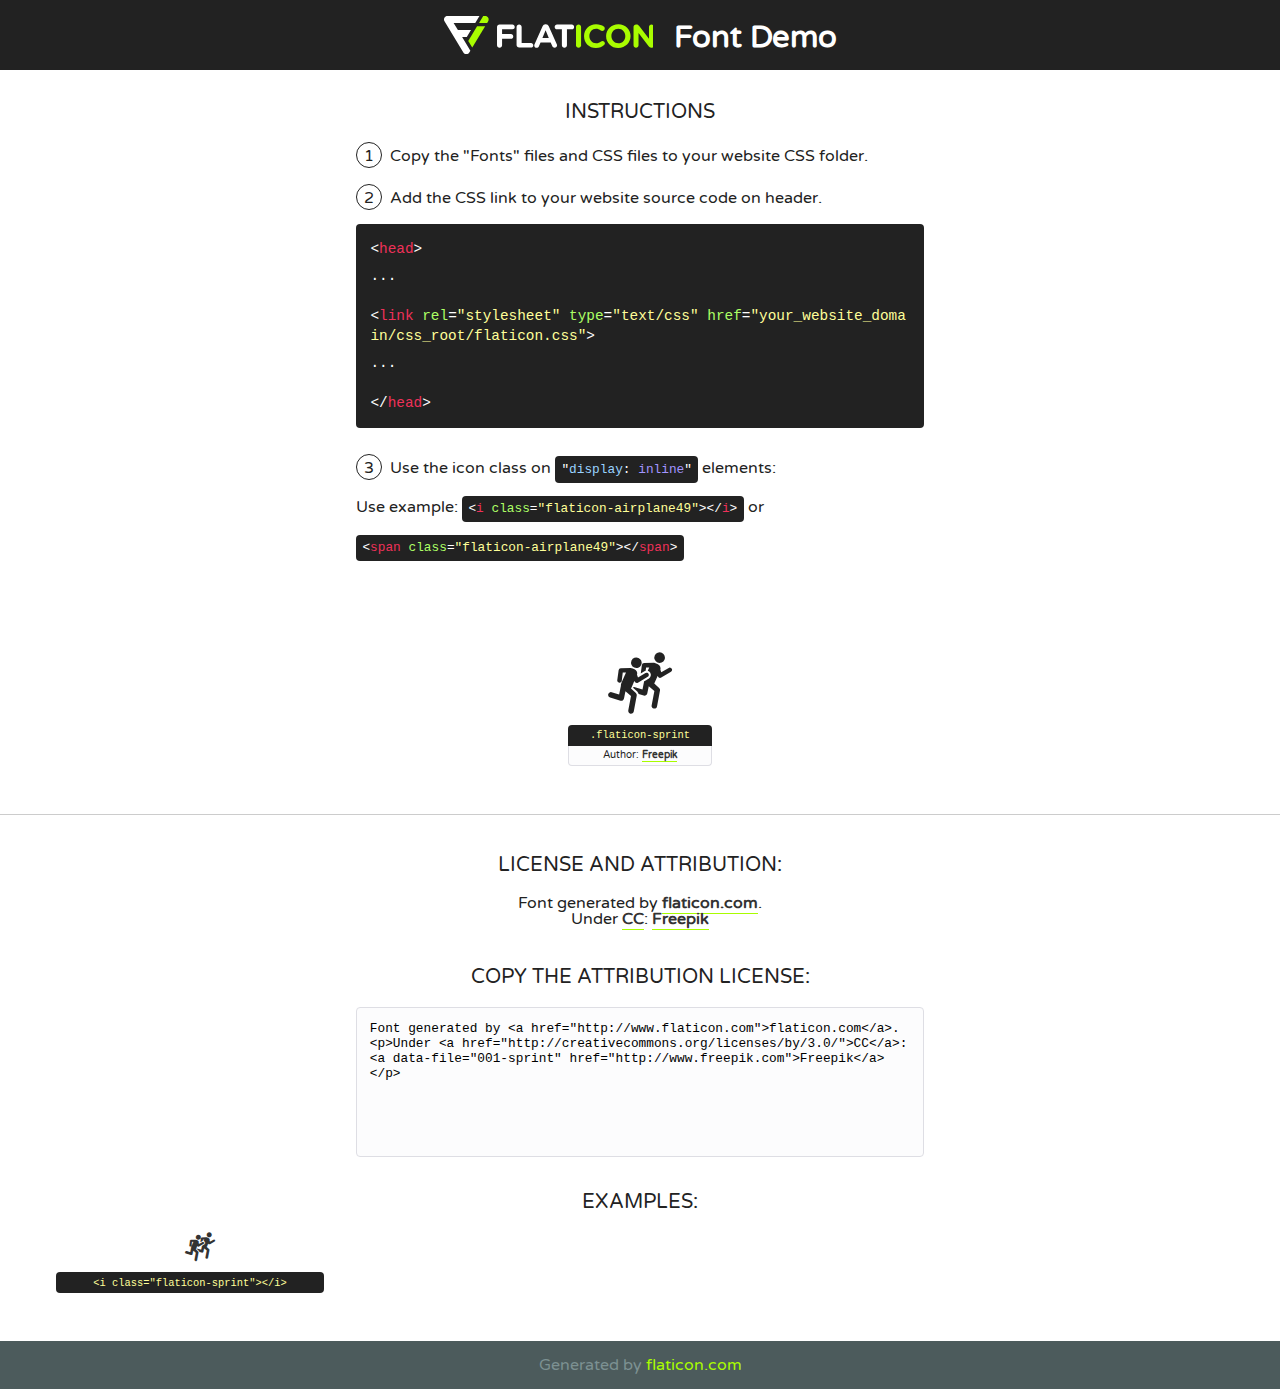
<file: static_cdn/css/font/flaticon.html>
<!DOCTYPE html>
<!--
  Flaticon icon font: Flaticon
  Creation date: 04/03/2018 21:50
-->
<html>
<!DOCTYPE html>
<html>

<head>
    <title>Flaticon WebFont</title>
    <link href="http://fonts.googleapis.com/css?family=Varela+Round" rel="stylesheet" type="text/css" />
    <link rel="stylesheet" type="text/css" href="flaticon.css">
    <meta charset="UTF-8">
    <style>
    html, body, div, span, applet, object, iframe,
    h1, h2, h3, h4, h5, h6, p, blockquote, pre,
    a, abbr, acronym, address, big, cite, code,
    del, dfn, em, img, ins, kbd, q, s, samp,
    small, strike, strong, sub, sup, tt, var,
    b, u, i, center,
    dl, dt, dd, ol, ul, li,
    fieldset, form, label, legend,
    table, caption, tbody, tfoot, thead, tr, th, td,
    article, aside, canvas, details, embed, 
    figure, figcaption, footer, header, hgroup, 
    menu, nav, output, ruby, section, summary,
    time, mark, audio, video {
        margin: 0;
        padding: 0;
        border: 0;
        font-size: 100%;
        font: inherit;
        vertical-align: baseline;
    }
    /* HTML5 display-role reset for older browsers */
    article, aside, details, figcaption, figure, 
    footer, header, hgroup, menu, nav, section {
        display: block;
    }
    body {
        line-height: 1;
    }
    ol, ul {
        list-style: none;
    }
    blockquote, q {
        quotes: none;
    }
    blockquote:before, blockquote:after,
    q:before, q:after {
        content: '';
        content: none;
    }
    table {
        border-collapse: collapse;
        border-spacing: 0;
    }
    body {
        font-family: 'Varela Round', Helvetica, Arial, sans-serif;
        font-size: 16px;
        color: #222;
    }
    a {
        color: #333;
        border-bottom: 1px solid #a9fd00;
        font-weight: bold;
        text-decoration: none;
    }
    * {
        -moz-box-sizing: border-box;
        -webkit-box-sizing: border-box;
        box-sizing: border-box;
        margin: 0;
        padding: 0;
    }
    [class^="flaticon-"]:before, [class*=" flaticon-"]:before, [class^="flaticon-"]:after, [class*=" flaticon-"]:after {
        font-family: Flaticon;
        font-size: 30px;
        font-style: normal;
        margin-left: 20px;
        color: #333;
    }
    .wrapper {
        max-width: 600px;
        margin: auto;
        padding: 0 1em;
    }
    .title {
        font-size: 1.25em;
        text-align: center;
        margin-bottom: 1em;
        text-transform: uppercase;
    }
    header {
        text-align: center;
        background-color: #222;
        color: #fff;
        padding: 1em;
    }
    header .logo {
        width: 210px;
        height: 38px;
        display: inline-block;
        vertical-align: middle;
        margin-right: 1em;
        border: none;
    }
    header strong {
        font-size: 1.95em;
        font-weight: bold;
        vertical-align: middle;
        margin-top: 5px;
        display: inline-block;
    }
    .demo {
        margin: 2em auto;
        line-height: 1.25em;
    }
    .demo ul li {
        margin-bottom: 1em;
    }
    .demo ul li .num {
        color: #222;
        border-radius: 20px;
        display: inline-block;
        width: 26px;
        padding: 3px;
        height: 26px;
        text-align: center;
        margin-right: 0.5em;
        border: 1px solid #222;
    }
    .demo ul li code {
        background-color: #222;
        border-radius: 4px;
        padding: 0.25em 0.5em;
        display: inline-block;
        color: #fff;
        font-family: Consolas,Monaco,Lucida Console,Liberation Mono,DejaVu Sans Mono,Bitstream Vera Sans Mono,Courier New, monospace;
        font-weight: lighter;
        margin-top: 1em;
        font-size: 0.8em;
        word-break: break-all;
    }
    .demo ul li code.big {
        padding: 1em;
        font-size: 0.9em;
    }
    .demo ul li code .red {
        color: #EF3159;
    }
    .demo ul li code .green {
        color: #ACFF65;
    }
    .demo ul li code .yellow {
        color: #FFFF99;
    }
    .demo ul li code .blue {
        color: #99D3FF;
    }
    .demo ul li code .purple {
        color: #A295FF;
    }
    .demo ul li code .dots {
        margin-top: 0.5em;
        display: block;
    }
    #glyphs {
        border-bottom: 1px solid #ccc;
        padding: 2em 0;
        text-align: center;
    }
    .glyph {
        display: inline-block;
        width: 9em;
        margin: 1em;
        text-align: center;
        vertical-align: top;
        background: #FFF;
    }
    .glyph .glyph-icon {
        padding: 10px;
        display: block;
        font-family:"Flaticon";
        font-size: 64px;
        line-height: 1;
    }
    .glyph .glyph-icon:before {
        font-size: 64px;
        color: #222;
        margin-left: 0;
    }
    .class-name {
        font-size: 0.65em;
        background-color: #222;
        color: #fff;
        border-radius: 4px 4px 0 0;
        padding: 0.5em;
        color: #FFFF99;
        font-family: Consolas,Monaco,Lucida Console,Liberation Mono,DejaVu Sans Mono,Bitstream Vera Sans Mono,Courier New, monospace;
    }
    .author-name {
        font-size: 0.6em;
        background-color: #fcfcfd;
        border: 1px solid #DEDEE4;
        border-top: 0;
        border-radius: 0 0 4px 4px;
        padding: 0.5em;
    }
    .class-name:last-child {
        font-size: 10px;
        color:#888;
    }
    .class-name:last-child a {
        font-size: 10px;
        color:#555;
    }
    .class-name:last-child a:hover {
        color:#a9fd00;
    }
    .glyph > input {
        display: block;
        width: 100px;
        margin: 5px auto;
        text-align: center;
        font-size: 12px;
        cursor: text;
    }
    .glyph > input.icon-input {
        font-family:"Flaticon";
        font-size: 16px;
        margin-bottom: 10px;
    }
    .attribution .title {
        margin-top: 2em;
    }
    .attribution textarea {
        background-color: #fcfcfd;
        padding: 1em;
        border: none;
        box-shadow: none;
        border: 1px solid #DEDEE4;
        border-radius: 4px;
        resize: none;
        width: 100%;
        height: 150px;
        font-size: 0.8em;
        font-family: Consolas,Monaco,Lucida Console,Liberation Mono,DejaVu Sans Mono,Bitstream Vera Sans Mono,Courier New, monospace;
        -webkit-appearance: none;
    }
    .iconsuse {
        margin: 2em auto;
        text-align: center;
        max-width: 1200px;
    }
    .iconsuse:after {
        content: '';
        display: table;
        clear: both;
    }
    .iconsuse .image {
        float: left;
        width: 25%;
        padding: 0 1em;
    }
    .iconsuse .image p {
        margin-bottom: 1em;
    }
    .iconsuse .image span {
        display: block;
        font-size: 0.65em;
        background-color: #222;
        color: #fff;
        border-radius: 4px;
        padding: 0.5em;
        color: #FFFF99;
        margin-top: 1em;
        font-family: Consolas,Monaco,Lucida Console,Liberation Mono,DejaVu Sans Mono,Bitstream Vera Sans Mono,Courier New, monospace;
    }
    #footer {
        text-align: center;
        background-color: #4C5B5C;
        color: #7c9192;
        padding: 1em;
    }
    #footer a {
        border: none;
        color: #a9fd00;
        font-weight: normal;
    }
    @media (max-width: 960px) {
        .iconsuse .image {
            width: 50%;
        }
    }
    @media (max-width: 560px) {
        .iconsuse .image {
            width: 100%;
        }
    }
    </style>
</head>

<body class="characters-off">

    <header>
        <a href="http://www.flaticon.com" target="_blank" class="logo">
            <svg version="1.1" xmlns="http://www.w3.org/2000/svg" xmlns:xlink="http://www.w3.org/1999/xlink" xmlns:a="http://ns.adobe.com/AdobeSVGViewerExtensions/3.0/" viewBox="0 0 560.875 102.036" enable-background="new 0 0 560.875 102.036" xml:space="preserve">
                <defs>
                </defs>
                <g>
                    <g class="letters">
                        <path fill="#ffffff" d="M141.596,29.675c0-3.777,2.985-6.767,6.764-6.767h34.438c3.426,0,6.15,2.728,6.15,6.15
                        c0,3.43-2.724,6.149-6.15,6.149h-27.674v13.091h23.719c3.429,0,6.151,2.724,6.151,6.15c0,3.43-2.723,6.149-6.151,6.149h-23.719
                        v17.574c0,3.773-2.986,6.761-6.764,6.761c-3.779,0-6.764-2.989-6.764-6.761V29.675z"></path>
                        <path fill="#ffffff" d="M193.844,29.149c0-3.781,2.985-6.767,6.764-6.767c3.776,0,6.763,2.985,6.763,6.767v42.957h25.039
                        c3.426,0,6.149,2.726,6.149,6.153c0,3.425-2.723,6.15-6.149,6.15h-31.802c-3.779,0-6.764-2.986-6.764-6.768V29.149z"></path>
                        <path fill="#ffffff" d="M241.891,75.71l21.438-48.407c1.492-3.341,4.215-5.357,7.906-5.357h0.792
                        c3.686,0,6.323,2.017,7.815,5.357l21.439,48.407c0.436,0.967,0.701,1.845,0.701,2.723c0,3.602-2.809,6.501-6.414,6.501
                        c-3.161,0-5.269-1.845-6.499-4.655l-4.132-9.661h-27.059l-4.301,10.102c-1.144,2.631-3.426,4.214-6.237,4.214
                        c-3.517,0-6.24-2.81-6.24-6.325C241.1,77.64,241.451,76.677,241.891,75.71z M279.932,58.666l-8.521-20.297l-8.526,20.297H279.932
                        z"></path>
                        <path fill="#ffffff" d="M314.864,35.387H301.86c-3.429,0-6.239-2.813-6.239-6.238c0-3.429,2.811-6.24,6.239-6.24h39.533
                        c3.426,0,6.237,2.811,6.237,6.24c0,3.425-2.811,6.238-6.237,6.238h-13.001v42.785c0,3.773-2.99,6.761-6.764,6.761
                        c-3.779,0-6.764-2.989-6.764-6.761V35.387z"></path>
                        <path fill="#A9FD00" d="M352.615,29.149c0-3.781,2.985-6.767,6.767-6.767c3.774,0,6.761,2.985,6.761,6.767v49.024
                        c0,3.773-2.987,6.761-6.761,6.761c-3.781,0-6.767-2.989-6.767-6.761V29.149z"></path>
                        <path fill="#A9FD00" d="M374.132,53.836v-0.179c0-17.481,13.178-31.801,32.065-31.801c9.22,0,15.459,2.458,20.557,6.238
                        c1.402,1.054,2.637,2.985,2.637,5.357c0,3.692-2.985,6.59-6.681,6.59c-1.845,0-3.071-0.702-4.044-1.319
                        c-3.776-2.813-7.729-4.393-12.562-4.393c-10.364,0-17.831,8.611-17.831,19.154v0.173c0,10.542,7.291,19.329,17.831,19.329
                        c5.715,0,9.492-1.756,13.359-4.834c1.049-0.874,2.458-1.491,4.039-1.491c3.429,0,6.325,2.813,6.325,6.236
                        c0,2.106-1.056,3.78-2.282,4.834c-5.539,4.834-12.036,7.733-21.878,7.733C387.572,85.464,374.132,71.493,374.132,53.836z"></path>
                        <path fill="#A9FD00" d="M433.009,53.836v-0.179c0-17.481,13.79-31.801,32.766-31.801c18.981,0,32.592,14.143,32.592,31.628v0.173
                        c0,17.483-13.785,31.807-32.769,31.807C446.625,85.464,433.009,71.32,433.009,53.836z M484.224,53.836v-0.179
                        c0-10.539-7.725-19.326-18.626-19.326c-10.893,0-18.449,8.611-18.449,19.154v0.173c0,10.542,7.73,19.329,18.626,19.329
                        C476.676,72.986,484.224,64.378,484.224,53.836z"></path>
                        <path fill="#A9FD00" d="M506.233,29.321c0-3.774,2.99-6.763,6.767-6.763h1.401c3.252,0,5.183,1.583,7.029,3.953l26.093,34.265
                        V29.059c0-3.692,2.99-6.677,6.681-6.677c3.683,0,6.671,2.985,6.671,6.677v48.934c0,3.78-2.987,6.765-6.764,6.765h-0.436
                        c-3.257,0-5.188-1.581-7.034-3.953l-27.056-35.492v32.944c0,3.687-2.985,6.676-6.678,6.676c-3.683,0-6.673-2.989-6.673-6.676
                        V29.321z"></path>
                    </g>
                    <g class="insignia">
                        <path fill="#ffffff" d="M48.372,56.137h12.517l11.156-18.537H37.186L25.688,18.539h57.825L94.668,0H9.271
                        C5.925,0,2.842,1.801,1.198,4.716c-1.644,2.907-1.593,6.482,0.134,9.343l50.38,83.501c1.678,2.781,4.689,4.476,7.938,4.476
                        c3.246,0,6.257-1.695,7.935-4.476l2.898-4.804L48.372,56.137z"></path>
                        <g class="i">
                            <path fill="#A9FD00" d="M93.575,18.539h0.031v0.004l21.652,0.004l2.705-4.488c1.727-2.861,1.778-6.436,0.133-9.343
                            C116.454,1.801,113.371,0,110.026,0h-5.294L93.575,18.539z"></path>
                            <polygon fill="#A9FD00" points="88.291,27.356 64.725,66.486 75.519,84.404 109.942,27.356"></polygon>
                        </g>
                    </g>
                </g>
            </svg>
        </a>
        <strong>Font Demo</strong>
    </header>


    <section class="demo wrapper">

        <p class="title">Instructions</p>

        <ul>
            <li>
                <span class="num">1</span>Copy the "Fonts" files and CSS files to your website CSS folder.
            </li>
            <li>
                <span class="num">2</span>Add the CSS link to your website source code on header.
                <code class="big">
                    &lt;<span class="red">head</span>&gt;
                    <br/><span class="dots">...</span>
                    <br/>&lt;<span class="red">link</span> <span class="green">rel</span>=<span class="yellow">"stylesheet"</span> <span class="green">type</span>=<span class="yellow">"text/css"</span> <span class="green">href</span>=<span class="yellow">"your_website_domain/css_root/flaticon.css"</span>&gt;
                    <br/><span class="dots">...</span>
                    <br/>&lt;/<span class="red">head</span>&gt;
                </code>
            </li>

            <li>
                <p>
                    <span class="num">3</span>Use the icon class on <code>"<span class="blue">display</span>:<span class="purple"> inline</span>"</code> elements:
                    <br />
                    Use example: <code>&lt;<span class="red">i</span> <span class="green">class</span>=<span class="yellow">&quot;flaticon-airplane49&quot;</span>&gt;&lt;/<span class="red">i</span>&gt;</code> or <code>&lt;<span class="red">span</span> <span class="green">class</span>=<span class="yellow">&quot;flaticon-airplane49&quot;</span>&gt;&lt;/<span class="red">span</span>&gt;</code>
            </li>
        </ul>

    </section>




   <section id="glyphs">          
    
      
        <div class="glyph"><div class="glyph-icon flaticon-sprint"></div>
            <div class="class-name">.flaticon-sprint</div>
            <div class="author-name">Author: <a data-file="001-sprint" href="http://www.freepik.com">Freepik</a> </div> 
        </div>        
        

    </section>



    <section class="attribution wrapper"   style="text-align:center;">

      <div class="title">License and attribution:</div><div class="attrDiv">Font generated by <a href="http://www.flaticon.com">flaticon.com</a>. <div><p>Under <a href="http://creativecommons.org/licenses/by/3.0/">CC</a>: <a data-file="001-sprint" href="http://www.freepik.com">Freepik</a></p>  </div>
      </div>
      <div class="title">Copy the Attribution License:</div>

    <textarea onclick="this.focus();this.select();">Font generated by &lt;a href=&quot;http://www.flaticon.com&quot;&gt;flaticon.com&lt;/a&gt;. <p>Under <a href="http://creativecommons.org/licenses/by/3.0/">CC</a>: <a data-file="001-sprint" href="http://www.freepik.com">Freepik</a></p>  
     </textarea>

    </section>

    <section class="iconsuse">

          <div class="title">Examples:</div>            
             
            <div class="image">
                <p>
                    <i class="glyph-icon flaticon-sprint"></i> 
                    <span>&lt;i class=&quot;flaticon-sprint&quot;&gt;&lt;/i&gt;</span>
                </p>
            </div>
                       
        </div>
                            
    </section>

<div id="footer">
    <div>Generated by <a href="http://www.flaticon.com">flaticon.com</a>
    </div>
</div>



</body>
</html>
</file>
<file: static_cdn/css/font/flaticon.css>
/*
  	Flaticon icon font: Flaticon
  	Creation date: 06/03/2018 20:49
  	*/

@font-face {
  font-family: "Flaticon";
  src: url("./Flaticon.eot");
  src: url("./Flaticon.eot?#iefix") format("embedded-opentype"),
       url("./Flaticon.woff") format("woff"),
       url("./Flaticon.ttf") format("truetype"),
       url("./Flaticon.svg#Flaticon") format("svg");
  font-weight: normal;
  font-style: normal;
}

@media screen and (-webkit-min-device-pixel-ratio:0) {
  @font-face {
    font-family: "Flaticon";
    src: url("./Flaticon.svg#Flaticon") format("svg");
  }
}

[class^="flaticon-"]:before, [class*=" flaticon-"]:before,
[class^="flaticon-"]:after, [class*=" flaticon-"]:after {   
  font-family: Flaticon;
        font-size: 20px;
font-style: normal;
margin-left: 20px;
}

.flaticon-sprint:before { content: "\f100"; }
.flaticon-swimming-figure:before { content: "\f101"; }
.flaticon-ball-of-basketball:before { content: "\f102"; }
.flaticon-tennis:before { content: "\f103"; }
.flaticon-badminton:before { content: "\f104"; }
.flaticon-soccer-ball-variant:before { content: "\f105"; }
.flaticon-balls:before { content: "\f106"; }
</file>
